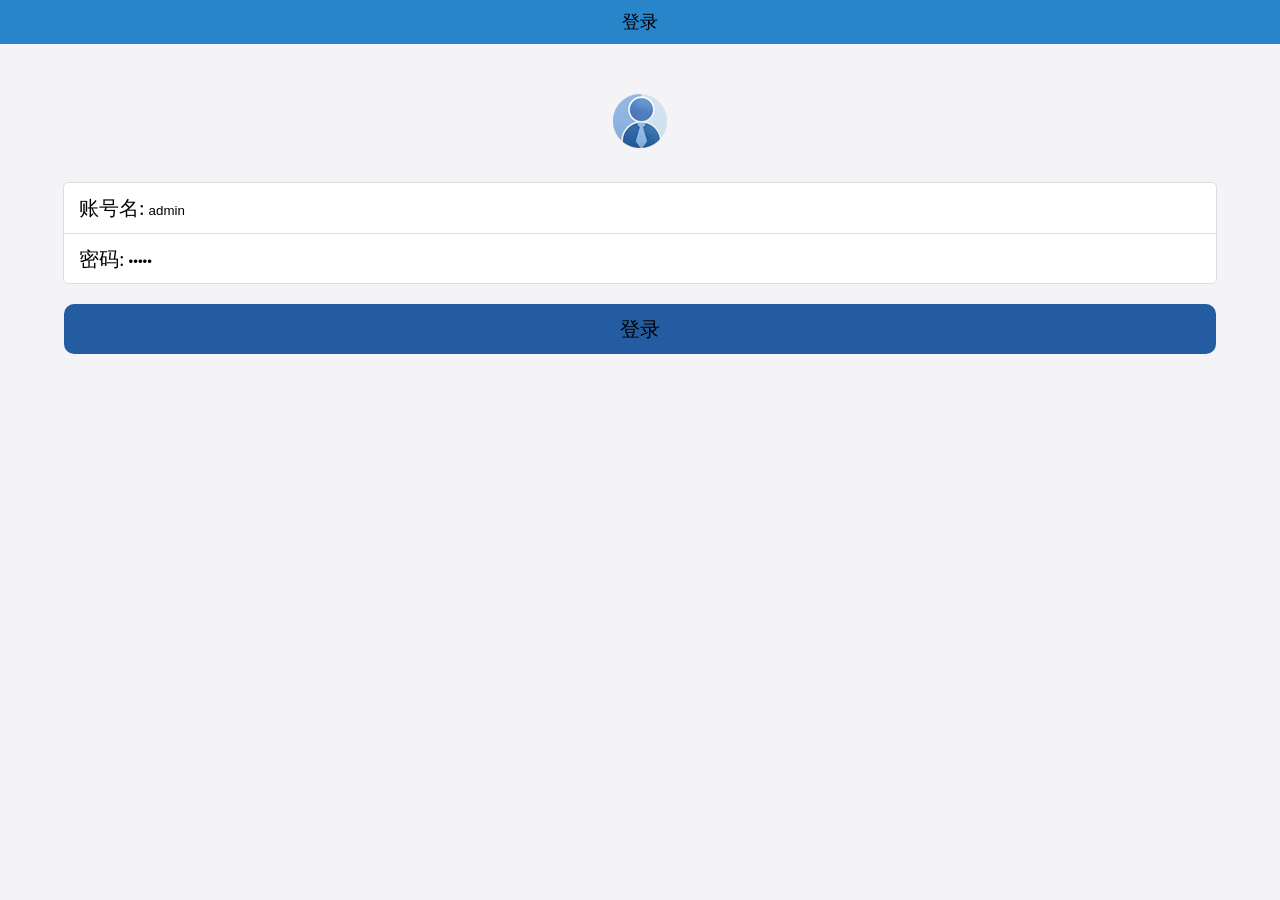
<file: index.html>
<!DOCTYPE html>
<html lang="en">
<head>
    <meta charset="UTF-8" name="viewport" content="width=device-width,initial-scale=1,use-scalable=no">
    <title>李建帅</title>
    <link rel="short icon" href="Resource/icon.png">
    <link rel="stylesheet" href="ExternalStyle.css">
    <style>
        .i_head_div{
            text-align: center;

        }
        .i_head_div img{
            margin-top: 50px;
        }
        .i_inner_div{
            border: 1px solid #dddddd;
            border-radius: 5px;
            width: 90%;
            margin: 0 auto;
            background: white;
            height: 100px;
            margin-top: 30px;
        }
        .i_inner_div div{
            height: 50px;
        }
        .i_inner_div span{
            padding-left: 15px;
            font-size: 20px;
            line-height: 50px;

        }

        input{outline: medium;background-color:transparent;border: 0; }
        .i_login_div{
            height: 50px;
            background: rgb(36,92,161);
            width: 90%;
            margin: 0 auto;
            border-radius: 10px;
            margin-top: 20px;
            text-align: center;


        }
        .i_login_div input{
            line-height: 50px;
            font-size: 20px;
            color: black;

        }


    </style>

</head>
<body>
<header>
    <span>登录</span>
</header>
<!--第二部分-->
<div class="i_head_div">
    <img src="Resource/head.png" alt="">
</div>

<form action="">
    <div class="i_inner_div">
        <div style="border-bottom:1px solid #dddddd">
            <span>账号名:</span>
            <input id="id_account" type="text" value="admin"><br>
        </div>
        <div>
            <span>密码:</span>
            <input id="id_pwd" type="password" value="admin"><br>
        </div>
    </div>

 <div class="i_login_div">
     <input id="id_btn" type="button"  value="登录" >
 </div>
    <script>
        var btn=document.getElementById("id_btn");
        btn.onclick=function () {
            var username=encodeURIComponent(document.getElementById("id_account").value);
            var pwd=encodeURIComponent(document.getElementById("id_pwd").value);
           //第一步，创建请求对象（http），去服务端要数据接收服务端数据
            var xhr =new XMLHttpRequest();
            //第二步，与服务端建立连接（get/post),连接那个服务器，用连接服务器的哪个接口
            xhr.open('post','https://mockapi.eolinker.com/2ZhGVxjacb39010e6753bd9c02ee803e6e3bfeab6e8007c/login');
            //设置请求头，告诉服务器传递的数据是以表单的形式传递
            xhr.setRequestHeader("content-type","application/x-www-form-urlencoded");
            //第三步：向服务器传参
            var par="username="+username+"&pwd="+pwd;
            xhr.send(par);
            //第四步：接收服务器返回的数据
            xhr.onreadystatechange=function () {
                //readState=4代表数据请求完成，status=200代表成功返回
                if (xhr.readyState==4 && xhr.status==200){
                    //responseText包含服务端返回的数据
                    var responseData = JSON.parse(xhr.responseText);
                    var str=responseData.code;
                    if(str==1){
                        location.href="DropletService.html";
                    }else{
                        location.href="https://www.baidu.com";
                    }
                }
            }
        }

    </script>

</form>
</body>
</html>
</file>
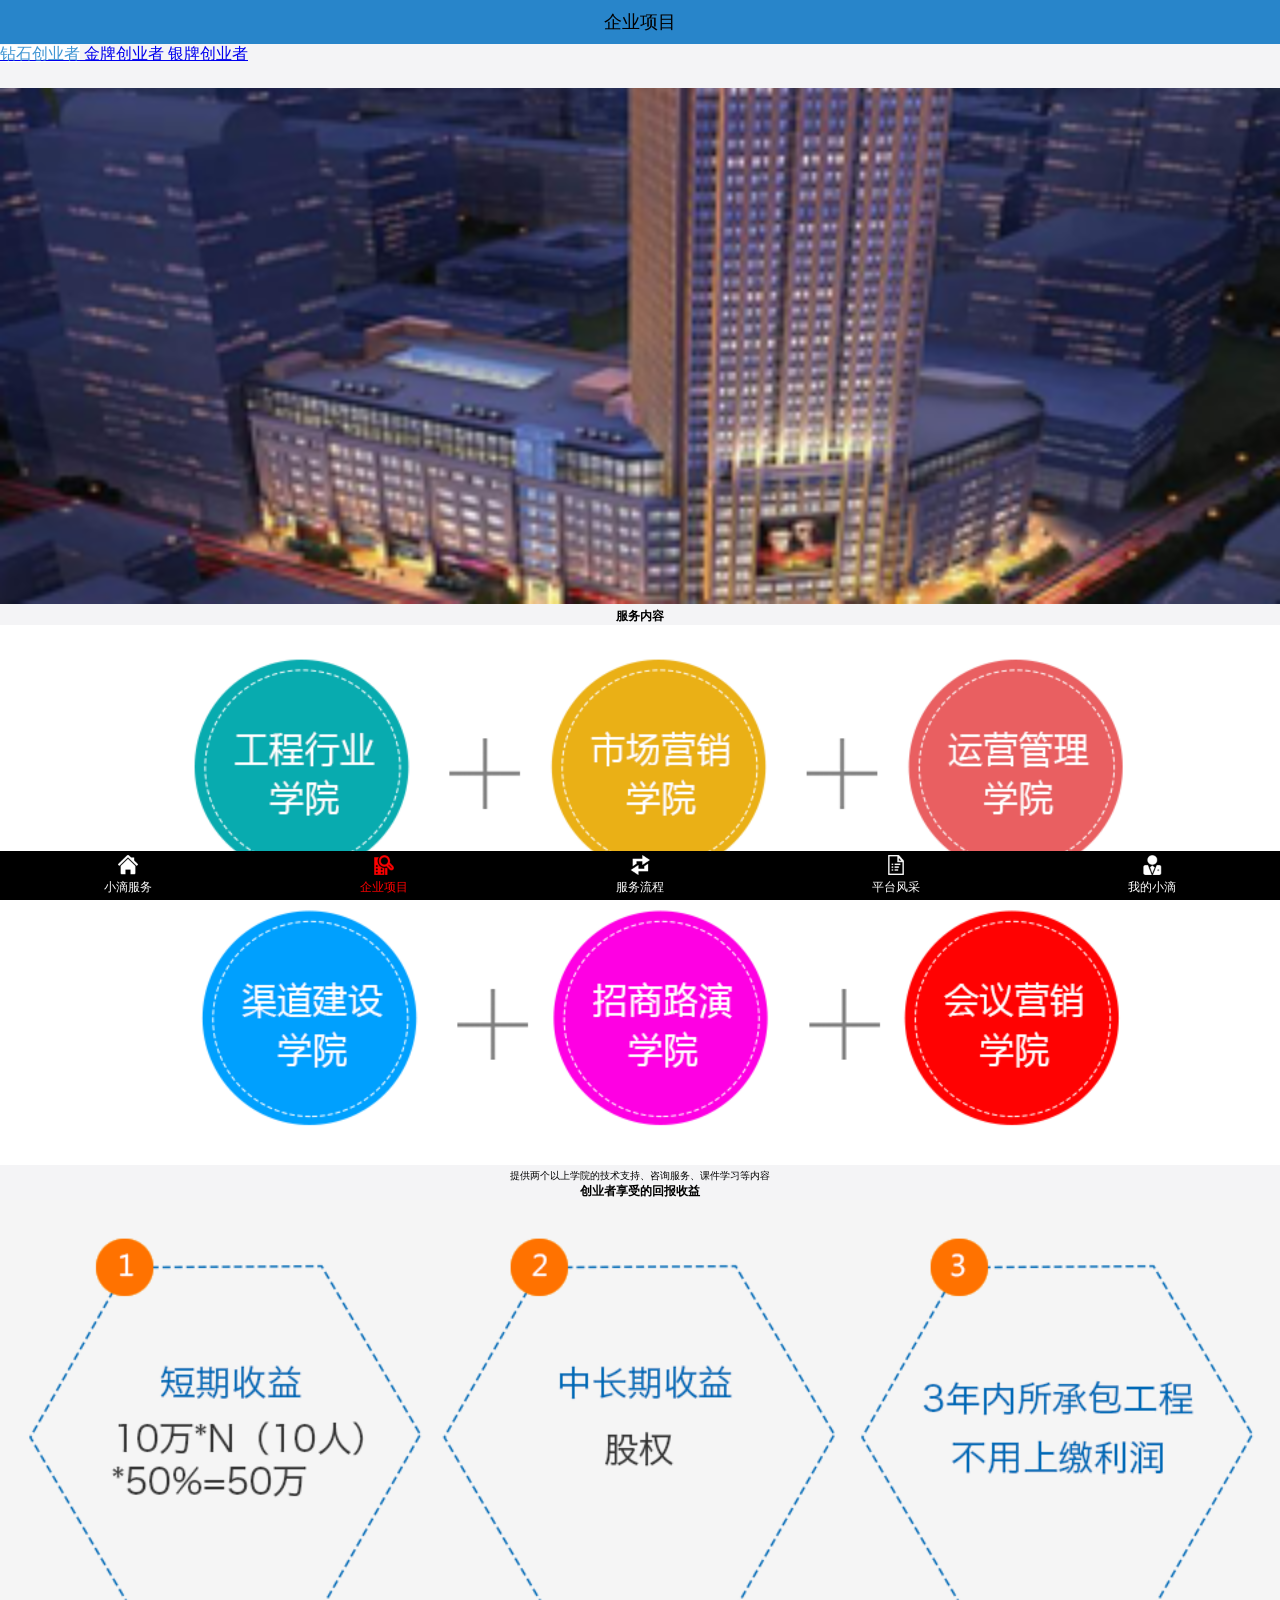
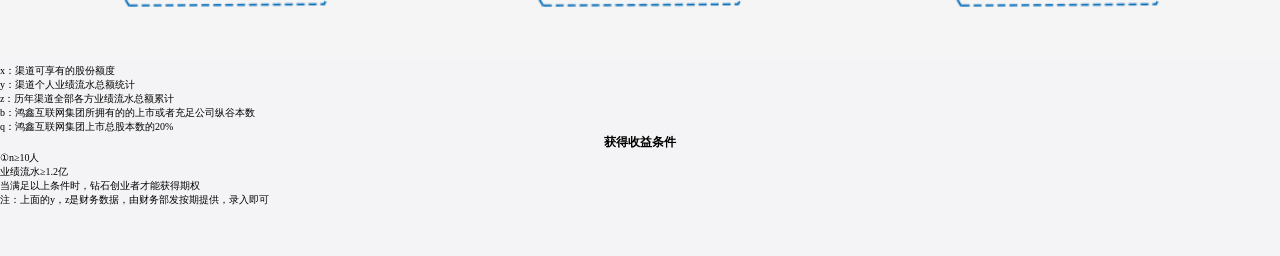
<file: Bussess1.html>
<!DOCTYPE html>
<html lang="en">
<head>
    <meta charset="UTF-8" name="viewport" content="width=device-width,initial-scale=1,use-scalable=no">
    <title>李建帅</title>
    <link rel="short icon" href="Resource/icon.png">
    <link rel="stylesheet" href="ExternalStyle.css">
    <style>
        ul{
            display: table;
            width: 100%;
            background: white;
            height: 100px;
            margin-bottom: 5px;
        }
        /*成列的标签*/
        ul li{
            display: table-cell;
            width:33.3%;
            text-align: center;
            vertical-align: middle;

        }
        .DS_second_ul{
            margin-top:-30px;

        }
        .First_span{
            text: center;
        }
        h4{
            text-align: center;
            font-size: 12px;
        }
        .P1{
            font-size: 10px;
            text-align: center;
        }
        .P2{
            font-size: 10px;
        }



    </style>
</head>
<body>
<header>
    <span>企业项目</span>
    <link rel="stylesheet" href="ExternalStyle.css">
</header>
<section class="BP_first_section">
    <a href="EnterpriseProject.html" style="background: white" href><span style="color:rgb(63,149,211);">钻石创业者</span></a>
    <a href="Bussess1.html"> <span>金牌创业者</span></a>
    <a href="Bussess2.html"> <span>银牌创业者</span></a>
</section>
        <section class="DS_second_section">
            <img src="Resource/banner21.png" alt="您好，网络错误">
            <h4>服务内容</h4>
            <img src="Resource/30w_1.png" alt="">
            <p class="P1">提供两个以上学院的技术支持、咨询服务、课件学习等内容</p>
            <h4>创业者享受的回报收益</h4>
            <img src="Resource/30w_2.png" alt="">
            <p class="P2">x：渠道可享有的股份额度</p>
            <p class="P2">y：渠道个人业绩流水总额统计</p>
            <p class="P2">z：历年渠道全部各方业绩流水总额累计</p>
            <p class="P2">b：鸿鑫互联网集团所拥有的的上市或者充足公司纵谷本数</p>
            <p class="P2">q：鸿鑫互联网集团上市总股本数的20%</p>
            <h4>获得收益条件</h4>
            <p class="P2">①n≥10人</p>
            <p class="P2">业绩流水≥1.2亿</p>
            <p class="P2">当满足以上条件时，钻石创业者才能获得期权</p>
            <p class="P2">注：上面的y，z是财务数据，由财务部发按期提供，录入即可</p>

        </section>



        <footer>
            <a href="DropletService.html" > <img src="Resource/nav10.png" alt=""> <span >小滴服务</span></a>
            <a href="" > <img src="Resource/nav21.png" alt=""> <span style="color: red;">企业项目</span></a>
            <a href="SearchProcess.html" > <img src="Resource/nav30.png" alt=""> <span>服务流程</span></a>
            <a href="" > <img src="Resource/nav40.png" alt=""> <span >平台风采</span></a>
            <a href="MyDroplet.html" > <img src="Resource/nav50.png" alt=""> <span>我的小滴</span></a>
        </footer>
</body>
</html>
</file>
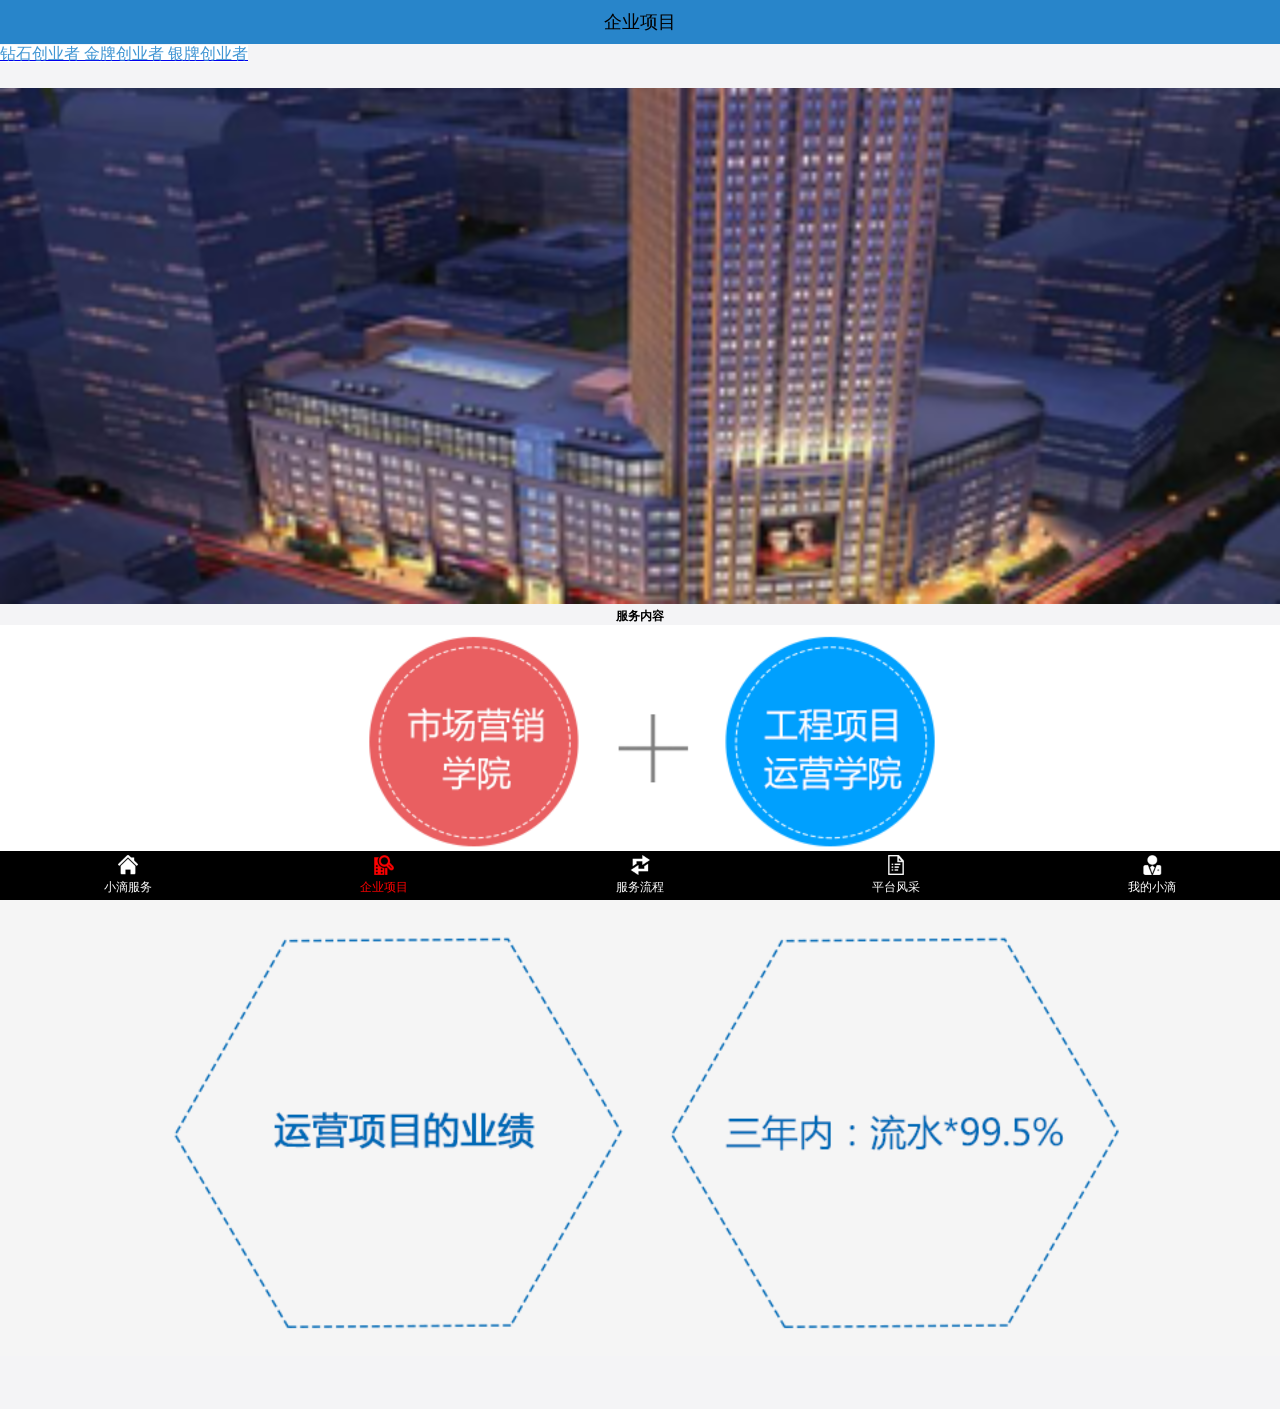
<file: Bussess2.html>
<!DOCTYPE html>
<html lang="en">
<head>
    <meta charset="UTF-8" name="viewport" content="width=device-width,initial-scale=1,use-scalable=no">
    <title>李建帅</title>
    <link rel="short icon" href="Resource/icon.png">
    <link rel="stylesheet" href="ExternalStyle.css">
    <style>
        ul{
            display: table;
            width: 100%;
            background: white;
            height: 100px;
            margin-bottom: 5px;
        }
        /*成列的标签*/
        ul li{
            display: table-cell;
            width:33.3%;
            text-align: center;
            vertical-align: middle;

        }
        .DS_second_ul{
            margin-top:-30px;

        }
        .First_span{
            text: center;
        }
        h4{
            text-align: center;
            font-size: 12px;
        }
        .P1{
            font-size: 10px;
            text-align: center;
        }
        .P2{
            font-size: 10px;
        }



    </style>
</head>
<body>
<header>
    <span>企业项目</span>
    <link rel="stylesheet" href="ExternalStyle.css">
</header>
<section class="BP_first_section">
    <a href="EnterpriseProject.html" style="background: white" ><span style="color:rgb(63,149,211);" >钻石创业者</span></a>
    <a href="Bussess1.html"  style="background: white"> <span style="color:rgb(63,149,211);">金牌创业者</span></a>
    <a href="Bussess2.html"  style="background: white" > <span style="color:rgb(63,149,211);">银牌创业者</span></a>
</section>
        <section class="DS_second_section">
            <img src="Resource/banner21.png" alt="您好，网络错误">
            <h4>服务内容</h4>
            <img src="Resource/10w_1.png" alt="">
            <p class="P1">提供两个以上学院的技术支持、咨询服务、课件学习等内容</p>
            <h4>创业者享受的回报收益</h4>
            <img src="Resource/10w_2.png" alt="">

        </section>



        <footer>
            <a href="DropletService.html" > <img src="Resource/nav10.png" alt=""> <span >小滴服务</span></a>
            <a href="" > <img src="Resource/nav21.png" alt=""> <span style="color: red;">企业项目</span></a>
            <a href="SearchProcess.html" > <img src="Resource/nav30.png" alt=""> <span>服务流程</span></a>
            <a href="" > <img src="Resource/nav40.png" alt=""> <span >平台风采</span></a>
            <a href="MyDroplet.html" > <img src="Resource/nav50.png" alt=""> <span>我的小滴</span></a>
        </footer>
</body>
</html>
</file>
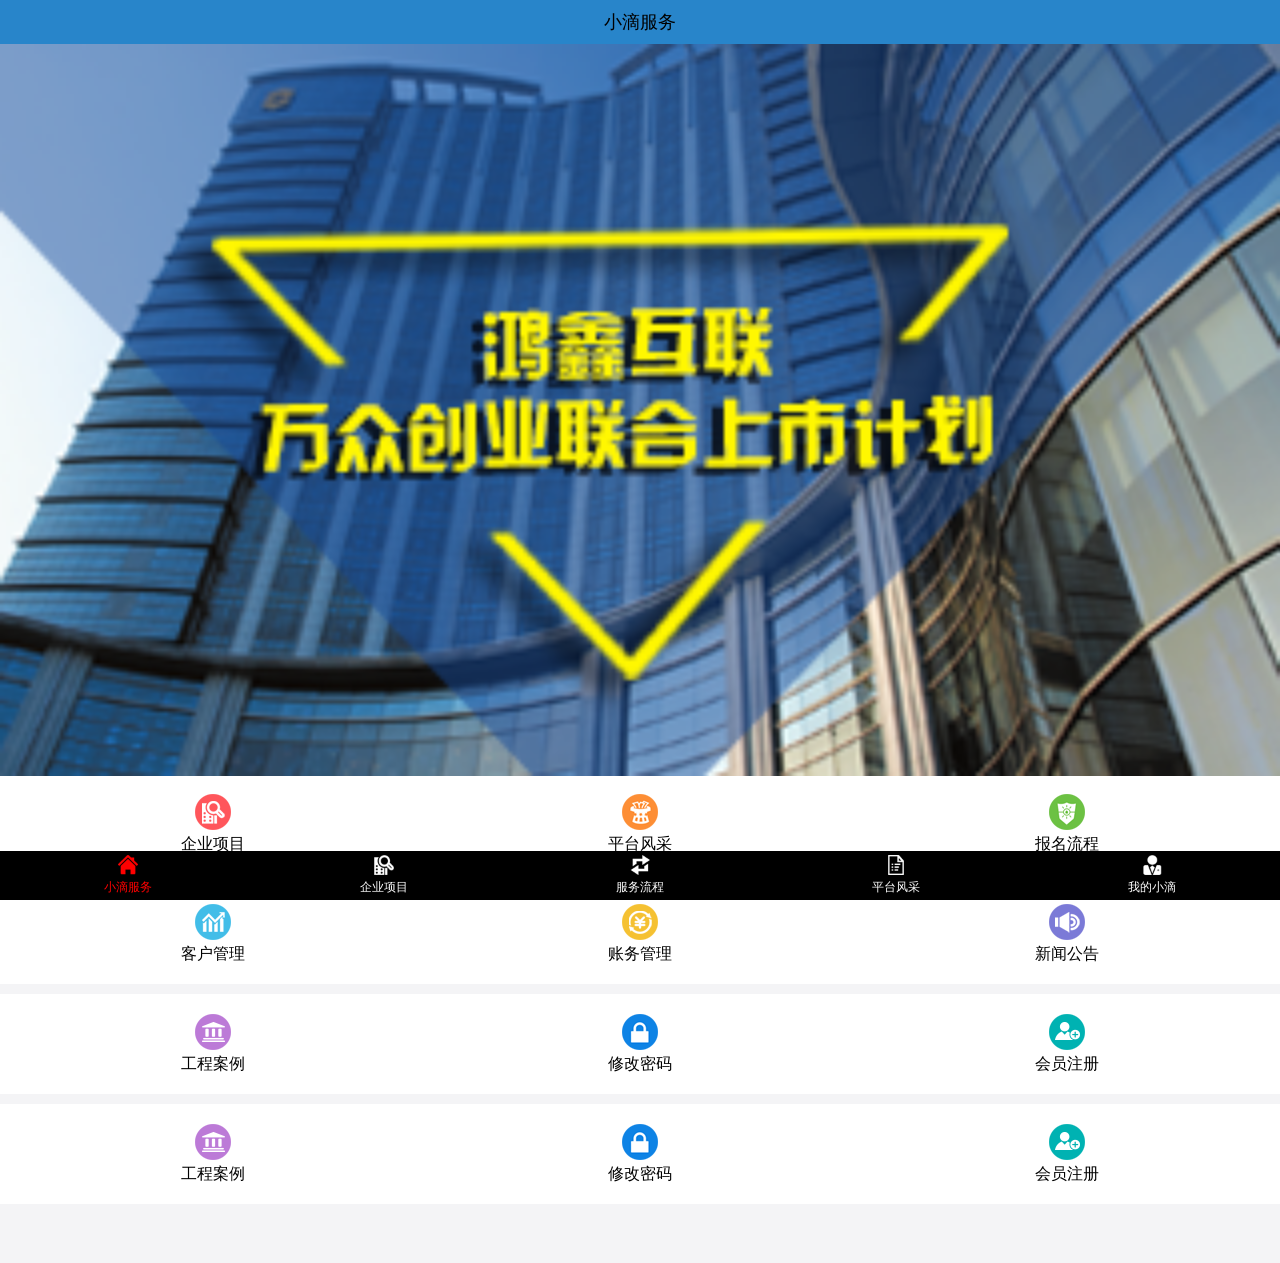
<file: DropletService.html>
<!DOCTYPE html>
<html lang="en">
<head>
    <meta charset="UTF-8" name="viewport" content="width=device-width,initial-scale=1,use-scalable=no">
    <title>李建帅</title>
    <link rel="short icon" href="Resource/icon.png">
    <style>
        /* 成行的标签*/
        ul{
            display: table;
            width: 100%;
            background: white;
            height: 100px;
            margin-bottom: 10px;
        }
        /*成列的标签*/
        ul li{
            display: table-cell;
            width:33.3%;
            text-align: center;
            vertical-align: middle;

        }
        ul li span{
            display: block;
        }
        .DS_first_ul{
            margin-top: -6px;
        }



    </style>
</head>
<body>
<!--第一部分-->
<header>
    <span>小滴服务</span>
    <link rel="stylesheet" href="ExternalStyle.css">
</header>


<!--第二-->
<section class="DS_second_section">
    <img  id="bannerImg" src="Resource/banner-1.png" alt="您好，网络错误">

    <script>
        var imgNum=1
        var bannerImg=document.getElementById("bannerImg");
        function changeImg() {
            imgNum++;
            if(imgNum>3){
                imgNum=1;
            }
            bannerImg.src="Resource/banner-"+imgNum+".png"
        }
        setInterval(changeImg,2000);
    </script>
</section>




<!--第三-->
<!--ul一个一行，一个li一列-->
<section>
<ul class="DS_first_ul">
    <li><img src="Resource/index1.png" alt=""><span>企业项目</span></li>
    <li><img src="Resource/index2.png" alt=""><span>平台风采</span></li>
    <li><img src="Resource/index3.png" alt=""><span>报名流程</span></li>
</ul>
<ul>
    <li><img src="Resource/index4.png" alt=""><span>客户管理</span></li>
    <li><img src="Resource/index5.png" alt=""><span>账务管理</span></li>
    <li><img src="Resource/index6.png" alt=""><span>新闻公告</span></li>
</ul>
<ul>
    <li><img src="Resource/index7.png" alt=""><span>工程案例</span></li>
    <li><img src="Resource/index8.png" alt=""><span>修改密码</span></li>
    <li><img src="Resource/index9.png" alt=""><span>会员注册</span></li>
</ul>
    <ul>
        <li><img src="Resource/index7.png" alt=""><span>工程案例</span></li>
        <li><img src="Resource/index8.png" alt=""><span>修改密码</span></li>
        <li><img src="Resource/index9.png" alt=""><span>会员注册</span></li>
    </ul>
</section>
<!--第四-->
<footer>
    <a href="" > <img src="Resource/nav11.png" alt=""> <span style="color: red;">小滴服务</span></a>
    <a href="EnterpriseProject.html" > <img src="Resource/nav20.png" alt=""> <span>企业项目</span></a>
    <a href="SearchProcess.html" > <img src="Resource/nav30.png" alt=""> <span>服务流程</span></a>
    <a href="PlatformMien.html" > <img src="Resource/nav40.png" alt=""> <span>平台风采</span></a>
    <a href="MyDroplet.html" > <img src="Resource/nav50.png" alt=""> <span>我的小滴</span></a>
</footer>






</body>
</html>
</file>
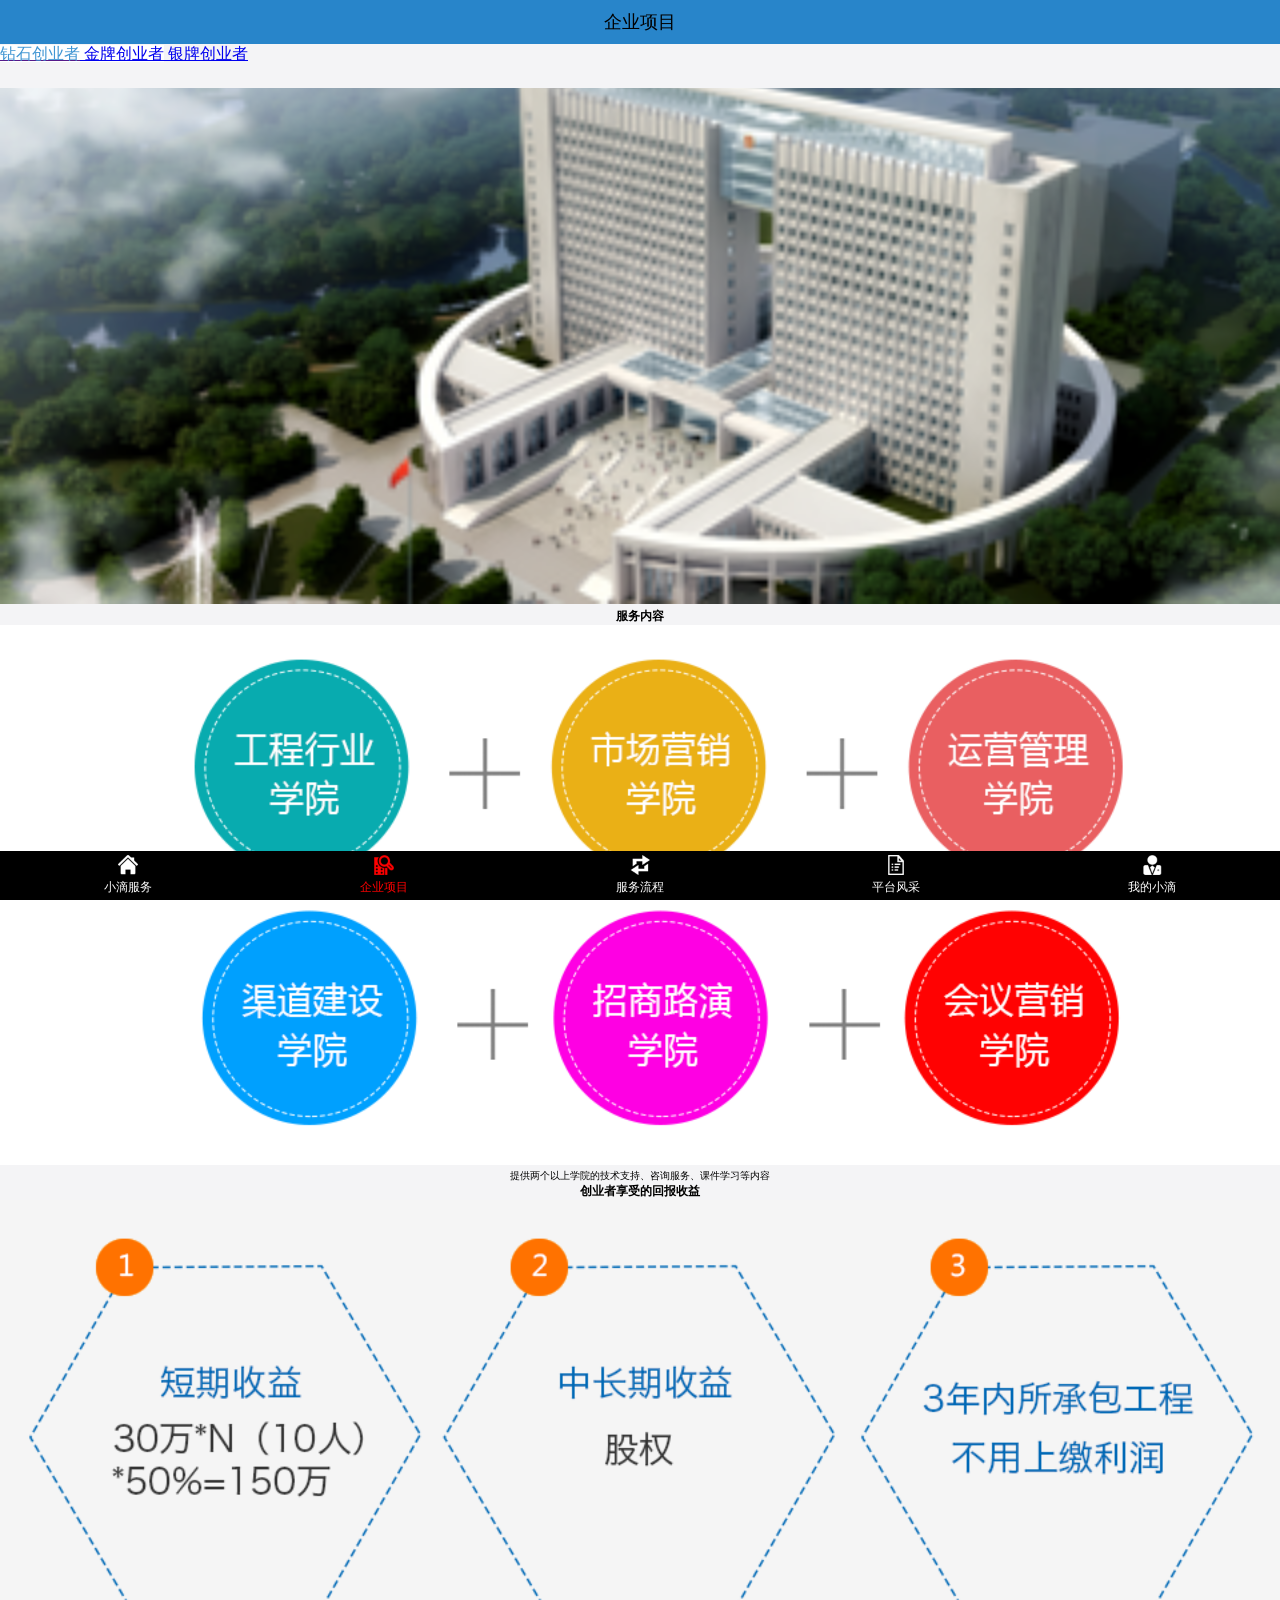
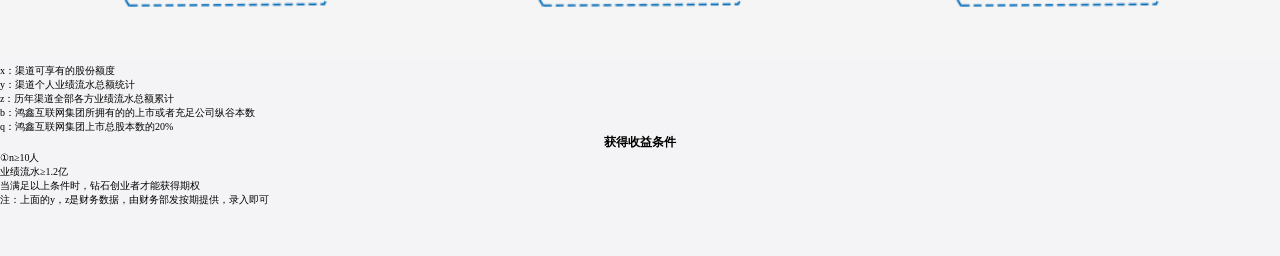
<file: EnterpriseProject.html>
<!DOCTYPE html>
<html lang="en">
<head>
    <meta charset="UTF-8" name="viewport" content="width=device-width,initial-scale=1,use-scalable=no">
    <title>李建帅</title>
    <link rel="short icon" href="Resource/icon.png">
    <link rel="stylesheet" href="ExternalStyle.css">
    <style>
        ul{
            display: table;
            width: 100%;
            background: white;
            height: 100px;
            margin-bottom: 5px;
        }
        /*成列的标签*/
        ul li{
            display: table-cell;
            width:33.3%;
            text-align: center;
            vertical-align: middle;

        }
        .DS_second_ul{
            margin-top:-30px;

        }
        .First_span{
            text: center;
        }
        h4{
            text-align: center;
            font-size: 12px;
        }
       .P1{
            font-size: 10px;
            text-align: center;
        }
        .P2{
            font-size: 10px;
        }




    </style>
</head>
<body>
<header>
    <span>企业项目</span>
    <link rel="stylesheet" href="ExternalStyle.css">

</header>
<section class="BP_first_section">
<a href="" style="background: white" href><span style="color:rgb(63,149,211);">钻石创业者</span></a>
<a href="Bussess1.html" style="background: white"> <span>金牌创业者</span></a>
<a href="Bussess2.html"> <span >银牌创业者</span></a>
</section>
<section class="DS_second_section">
    <img src="Resource/banner2.png" alt="您好，网络错误">
    <h4>服务内容</h4>
    <img src="Resource/50w_1.png" alt="">
    <p class="P1">提供两个以上学院的技术支持、咨询服务、课件学习等内容</p>
    <h4>创业者享受的回报收益</h4>
    <img src="Resource/50w_2.png" alt="">
    <p class="P2">x：渠道可享有的股份额度</p>
    <p class="P2">y：渠道个人业绩流水总额统计</p>
    <p class="P2">z：历年渠道全部各方业绩流水总额累计</p>
    <p class="P2">b：鸿鑫互联网集团所拥有的的上市或者充足公司纵谷本数</p>
    <p class="P2">q：鸿鑫互联网集团上市总股本数的20%</p>
    <h4>获得收益条件</h4>
    <p class="P2">①n≥10人</p>
    <p class="P2">业绩流水≥1.2亿</p>
    <p class="P2">当满足以上条件时，钻石创业者才能获得期权</p>
    <p class="P2">注：上面的y，z是财务数据，由财务部发按期提供，录入即可</p>

</section>



<footer>
    <a href="DropletService.html" > <img src="Resource/nav10.png" alt=""> <span >小滴服务</span></a>
    <a href="" > <img src="Resource/nav21.png" alt=""> <span style="color: red;">企业项目</span></a>
    <a href="SearchProcess.html" > <img src="Resource/nav30.png" alt=""> <span>服务流程</span></a>
    <a href="" > <img src="Resource/nav40.png" alt=""> <span >平台风采</span></a>
    <a href="MyDroplet.html" > <img src="Resource/nav50.png" alt=""> <span>我的小滴</span></a>
</footer>
</body>
</html>
</file>
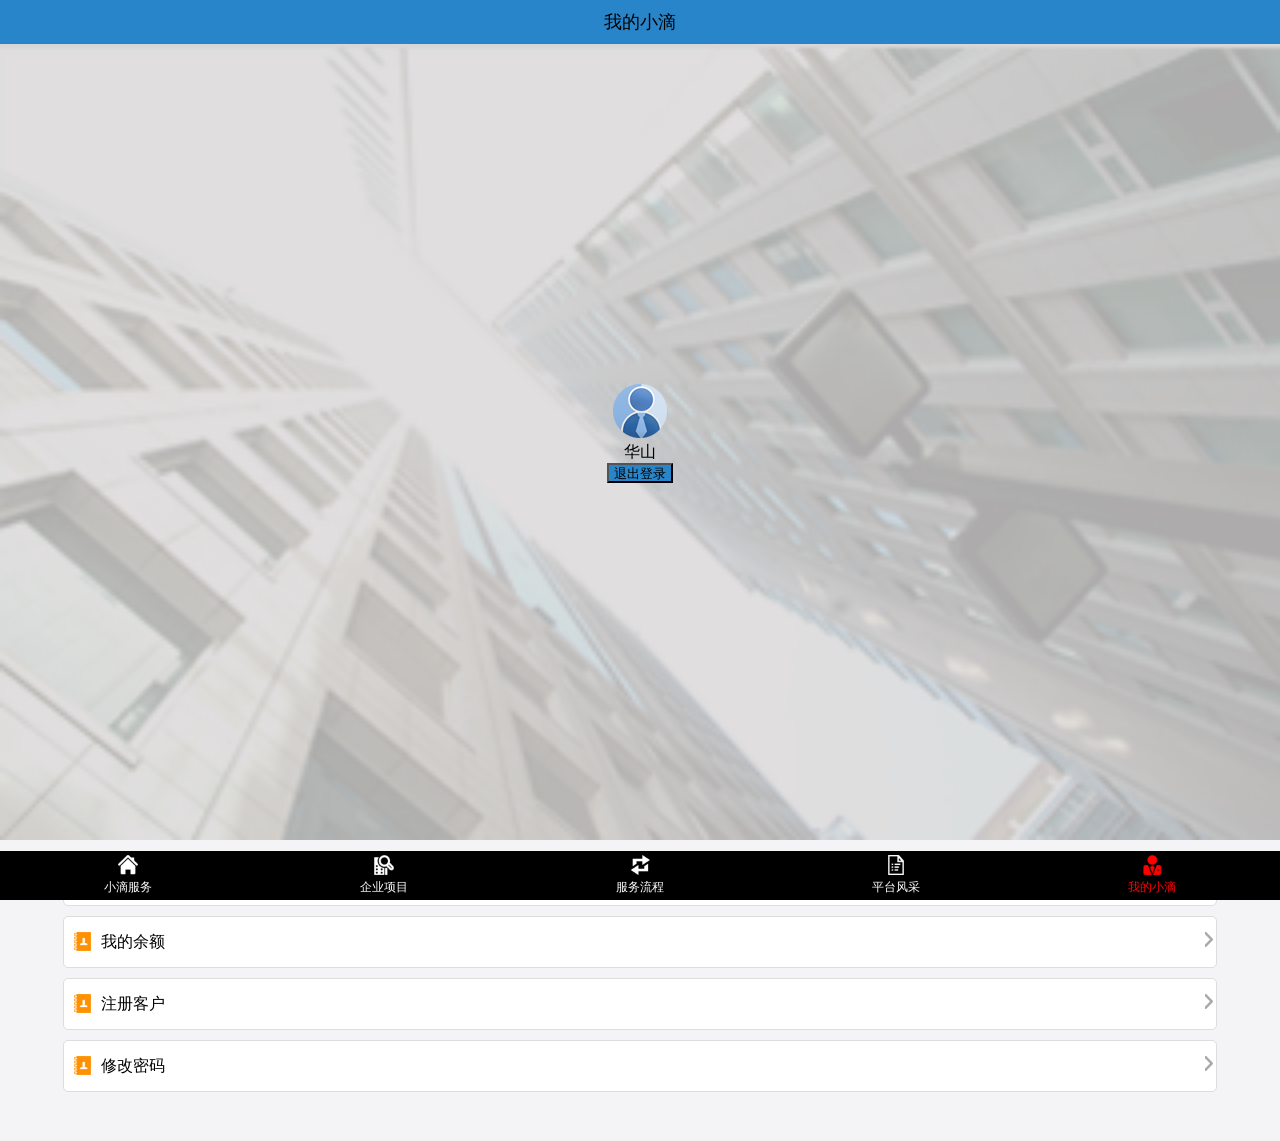
<file: MyDroplet.html>
<!DOCTYPE html>
<html lang="en">
<head>
    <meta charset="UTF-8" name="viewport" content="width=device-width,initial-scale=1,use-scalable=no">
    <title>李建帅</title>
    <link rel="short icon" href="Resource/icon.png">
    <link rel="stylesheet" href="ExternalStyle.css">
    <style>
        .MD_extarl_div{
            position: relative;
            width: 100%;
        }
        .MD_inner_div{
            width:66px;
            height: 120px;
            left: 50%;
            top: 50%;
            margin-left: -33px;
            margin-top: -60px;
            position: absolute;
            text-align: center;
        }
        button{
            background: rgb(40,133,202);
            width: 66px;
            height: 20px;
        }
        .MD_third_div{
            border: 1px solid #dddddd;
            height: 50px;
            width: 90%;
            border-radius: 5px;
            background: white;
            margin: 0 auto;
            line-height: 50px;
            margin-top: 10px;
        }
        .MD_left_img{
            float: left;
            margin-left: 10px;
            margin-top: 15px;
            margin-right: 10px;

        }
        .MD_right_img{
            float: right;

            margin-top: 15px;
        }
        
    </style>
</head>
<header>
    <span>我的小滴</span>
</header>
<!--第二部分-->
<div class="MD_extarl_div" >
    <img  src="Resource/banner5.png" width="100%" alt="">
    <div class="MD_inner_div">
        <img src="Resource/head.png">
        <span>华山</span>
        <button>退出登录</button>
    </div>

</div>
<!--第三-->
<div class="MD_third_div">
    <img class="MD_left_img" src="Resource/gr_1.png" alt="">
    <span>我的客户</span>
    <img class="MD_right_img" src="Resource/jt.png" alt="">
</div>
<div class="MD_third_div">
    <img class="MD_left_img" src="Resource/gr_1.png" alt="">
    <span>我的余额</span>
    <img class="MD_right_img" src="Resource/jt.png" alt="">
</div>
<div class="MD_third_div">
    <img class="MD_left_img" src="Resource/gr_1.png" alt="">
    <span>注册客户</span>
    <img class="MD_right_img" src="Resource/jt.png" alt="">
</div>
<div class="MD_third_div">
    <img class="MD_left_img" src="Resource/gr_1.png" alt="">
    <span>修改密码</span>
    <img class="MD_right_img" src="Resource/jt.png" alt="">
</div>
<body>
<footer>
    <a href="DropletService.html" > <img src="Resource/nav10.png" alt=""> <span>小滴服务</span></a>
    <a href="" > <img src="Resource/nav20.png" alt=""> <span>企业项目</span></a>
    <a href="SearchProcess.html" > <img src="Resource/nav30.png" alt=""> <span>服务流程</span></a>
    <a href="PlatformMien.html" > <img src="Resource/nav40.png" alt=""> <span>平台风采</span></a>
    <a href="" > <img src="Resource/nav51.png" alt=""> <span style="color: red;">我的小滴</span></a>
</footer>
</body>
</html>
</file>
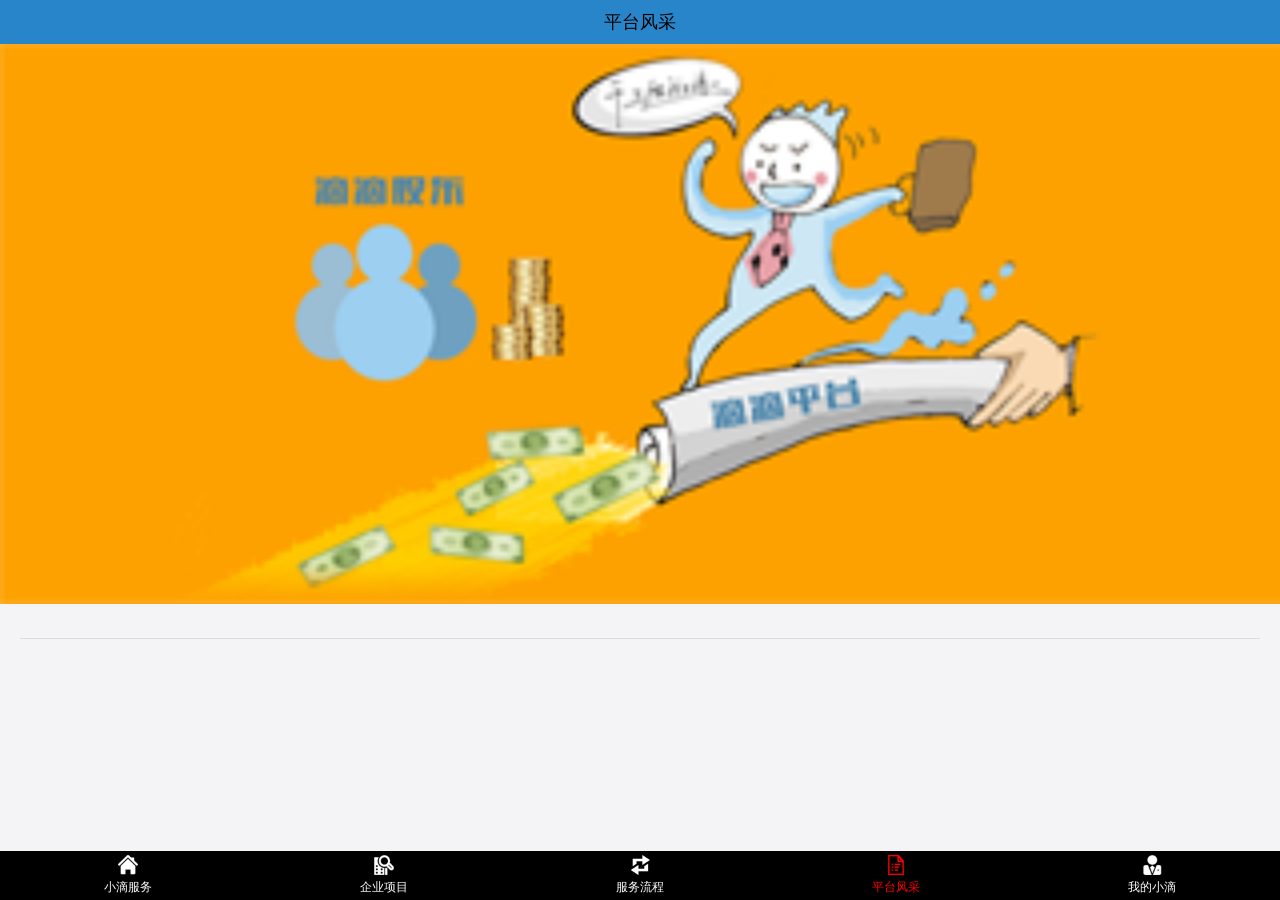
<file: PlatformMien.html>
<!DOCTYPE html>
<html lang="en">
<head>
    <meta charset="UTF-8" name="viewport" content="width=device-width,initial-scale=1,use-scalable=no">
    <title>李建帅</title>
    <link rel="short icon" href="Resource/icon.png">
    <link rel="stylesheet" href="ExternalStyle.css">

    <style>
        article{
            margin: 20px;
        }
        h3{
            color: red;
            font-size: 18px;
            padding-bottom: 10px;
            border-bottom: 1px solid #dddddd;
        }
        h4{
            font-size: 14px;
        }
        p{
            font-size: 12px;
            text-indent: 2em;
            line-height: 2em;
        }
    </style>
</head>
<body>
<header>
    <span>平台风采</span>
</header>
<section class="DS_second_section">
    <img src="Resource/banner4.png" alt="您好，网络错误">
</section>

<!--第三部分-->
<article>
    <h3 id="title"></h3>
    <h4 id="subTitle"></h4>
    <p id="info"></p>


    <script>
        var title_tag = document.getElementById("title");
        var subTitle_tag = document.getElementById("subTitle");
        var info_tag = document.getElementById("info");

        var obj_title=window.localStorage.getItem("platform_title");
        var obj_subTitle=window.localStorage.getItem("platform_subTitle");
        var obj_info=window.localStorage.getItem("platform_info");
        if(obj_title) {


            title_tag.innerHTML = obj.title;
            subTitle_tag.innerHTML = obj.subTitle;
            info_tag.innerHTML = obj.info;
        }

        //第一步，创建请求对象（http），去服务端要数据接收服务端数据
        var xhr =new XMLHttpRequest();
        //第二步，与服务端建立连接（get/post),连接那个服务器，用连接服务器的哪个接口
        xhr.open('get','https://mockapi.eolinker.com/2ZhGVxjacb39010e6753bd9c02ee803e6e3bfeab6e8007c/aboutus');
        //设置请求头，告诉服务器传递的数据是以表单的形式传递
        xhr.setRequestHeader("content-type","application/x-www-form-urlencoded");
        //第三步：向服务器传参

        xhr.send();
        //第四步：接收服务器返回的数据
        xhr.onreadystatechange=function () {
            //readState=4代表数据请求完成，status=200代表成功返回
            if (xhr.readyState==4 && xhr.status==200){
                //responseText包含服务端返回的数据
                var responseData = JSON.parse(xhr.responseText);
                var obj=responseData.data;
                var title_tag=document.getElementById("title");
                var subTitle_tag=document.getElementById("subTitle");
                var  info_tag=document.getElementById("info");
                window.localStorage.setItem("platform_title",obj.title);
                window.localStorage.setItem("platform_subTitle",obj.subTitle);
                window.localStorage.setItem("platform_info",obj.info);

                title_tag.innerHTML=obj.title;
                subTitle_tag.innerHTML=obj.subTitle;
                info_tag.innerHTML=obj.info;


            }
        }


    </script>
</article>

<footer>
    <a href="DropletService.html" > <img src="Resource/nav10.png" alt=""> <span >小滴服务</span></a>
    <a href="EnterpriseProject.html" > <img src="Resource/nav20.png" alt=""> <span>企业项目</span></a>
    <a href="SearchProcess.html" > <img src="Resource/nav30.png" alt="" > <span>服务流程</span></a>
    <a href="" > <img src="Resource/nav41.png" alt="" > <span style="color: red;">平台风采</span></a>
    <a href="MyDroplet.html" > <img src="Resource/nav50.png" alt=""> <span>我的小滴</span></a>
</footer>
</body>
</html>
</file>
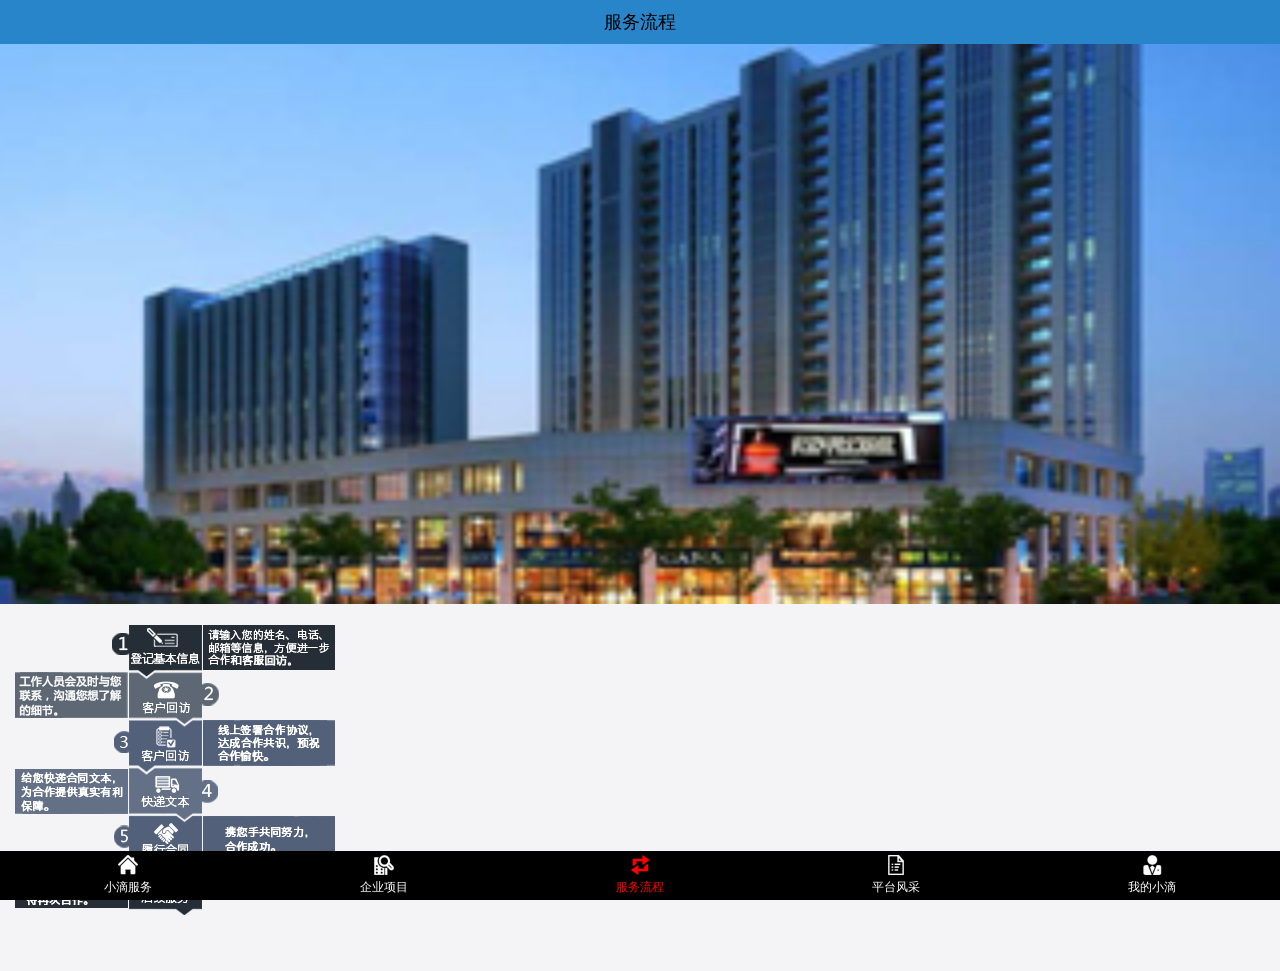
<file: SearchProcess.html>
<!DOCTYPE html>
<html lang="en">
<head>
    <meta charset="UTF-8" name="viewport" content="width=device-width,initial-scale=1,use-scalable=no">
    <title>李建帅</title>
    <link rel="short icon" href="Resource/icon.png">
    <link rel="stylesheet" href="ExternalStyle.css">
</head>
<body>
<header>
    <span>服务流程</span>
</header>
<section class="DS_second_section">
    <img src="Resource/banner3.png" alt="您好，网络错误">
</section>

<section class="DS_third_section">
    <img src="Resource/process.png" alt="您好，网络错误">
</section>


<footer>
    <a href="DropletService.html" > <img src="Resource/nav10.png" alt=""> <span >小滴服务</span></a>
    <a href="EnterpriseProject.html" > <img src="Resource/nav20.png" alt=""> <span>企业项目</span></a>
    <a href="SearchProcess.html" > <img src="Resource/nav31.png" alt=""> <span style="color: red;">服务流程</span></a>
    <a href="PlatformMien.html" > <img src="Resource/nav40.png" alt=""> <span >平台风采</span></a>
    <a href="MyDroplet.html" > <img src="Resource/nav50.png" alt=""> <span>我的小滴</span></a>
</footer>
</body>
</html>
</file>
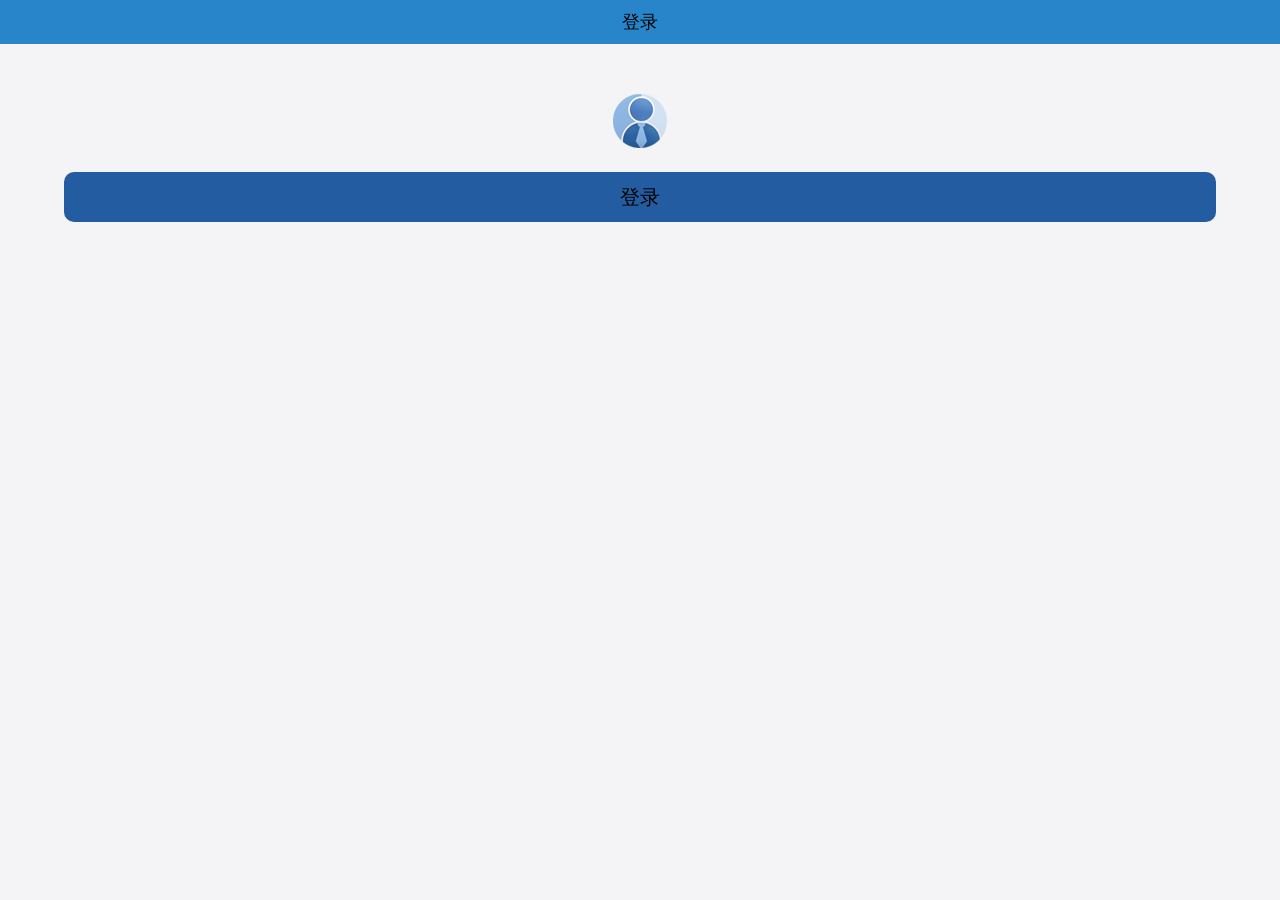
<file: test.html>
<!DOCTYPE html>
<html lang="en">
<head>
    <meta charset="UTF-8" name="viewport" content="width=device-width,initial-scale=1,use-scalable=no">
    <title>李建帅</title>
    <link rel="short icon" href="Resource/icon.png">
    <link rel="stylesheet" href="ExternalStyle.css">
    <style>
        .i_head_div{
            text-align: center;

        }
        .i_head_div img{
            margin-top: 50px;
        }
        .i_inner_div{
            border: 1px solid #dddddd;
            border-radius: 5px;
            width: 90%;
            margin: 0 auto;
            background: white;
            height: 100px;
            margin-top: 30px;
        }
        .i_inner_div div{
            height: 50px;
        }
        .i_inner_div span{
            padding-left: 15px;
            font-size: 20px;
            line-height: 50px;

        }

        input{outline: medium;background-color:transparent;border: 0; }
        .i_login_div{
            height: 50px;
            background: rgb(36,92,161);
            width: 90%;
            margin: 0 auto;
            border-radius: 10px;
            margin-top: 20px;
            text-align: center;


        }
        .i_login_div input{
            line-height: 50px;
            font-size: 20px;
            color: black;

        }


    </style>

</head>
<body>
<header>
    <span>登录</span>
</header>
<!--第二部分-->
<div class="i_head_div">
    <img src="Resource/head.png" alt="">
</div>

<form action="">
    <div class="i_login_div">
        <input id="id_btn" type="button"  value="登录" >
    </div>
    <script>
        var btn=document.getElementById("id_btn");
        btn.onclick=function () {
            //第一步，创建请求对象（http），去服务端要数据接收服务端数据
            var xhr =new XMLHttpRequest();
            //第二步，与服务端建立连接（get/post),连接那个服务器，用连接服务器的哪个接口
            xhr.open('get','https://mockapi.eolinker.com/2ZhGVxjacb39010e6753bd9c02ee803e6e3bfeab6e8007c/aboutus');
            //设置请求头，告诉服务器传递的数据是以表单的形式传递
            xhr.setRequestHeader("content-type","application/x-www-form-urlencoded");
            //第三步：向服务器传参


            //第四步：接收服务器返回的数据
            xhr.onreadystatechange=function () {
                //readState=4代表数据请求完成，status=200代表成功返回
                if (xhr.readyState==4 && xhr.status==200){
                    //responseText包含服务端返回的数据
                    var responseData = JSON.parse(xhr.responseText);
                    var str=responseData.code;
                    if(str==1){
                        location.href="PlatformMien.html";
                    }else{
                        location.href="https://www.baidu.com/?tn=57095150_8_oem_dg";
                    }
                }
            }
        }

    </script>

</form>
</body>
</html>
</file>
<file: ExternalStyle.css>
* {
    margin: 0;
    padding: 0;
}
body{
    background: rgb(244,244,246);
    padding-top: 44px;
    padding-bottom: 49px;
}

header{
    color: black;
    line-height: 44px;
    font-size: 18px;
    background: rgb(40,133,202);
    text-align: center;
    width: 100%;
    left: 0;
    top: 0;
    position: fixed;
    z-index: 9999;
}
.DS_second_section img{
     width: 100%;
 }
.DS_third_section img{
    margin-top: 15px;
    margin-left: 15px;
}

footer{
    display: table;
    width: 100%;
    background: black;
    height: 49px;
    left: 0;
    bottom: 0;
    position: fixed;
}
/*成列的标签*/
footer a{
    display: table-cell;
    width:20%;
    text-align: center;
    vertical-align: middle;
    text-decoration: none;

}
footer a span{
    display: block;
    color: white;
    font-size: 12px;
}
footer a img{
    width: 20px;
}
.BP_first_section {
    display: table;
    width: 100%;
    background: rgb(244, 244, 246);
    height: 44px;
    left: 0;
    top: 44px;
    position: fixed;
}
</file>
